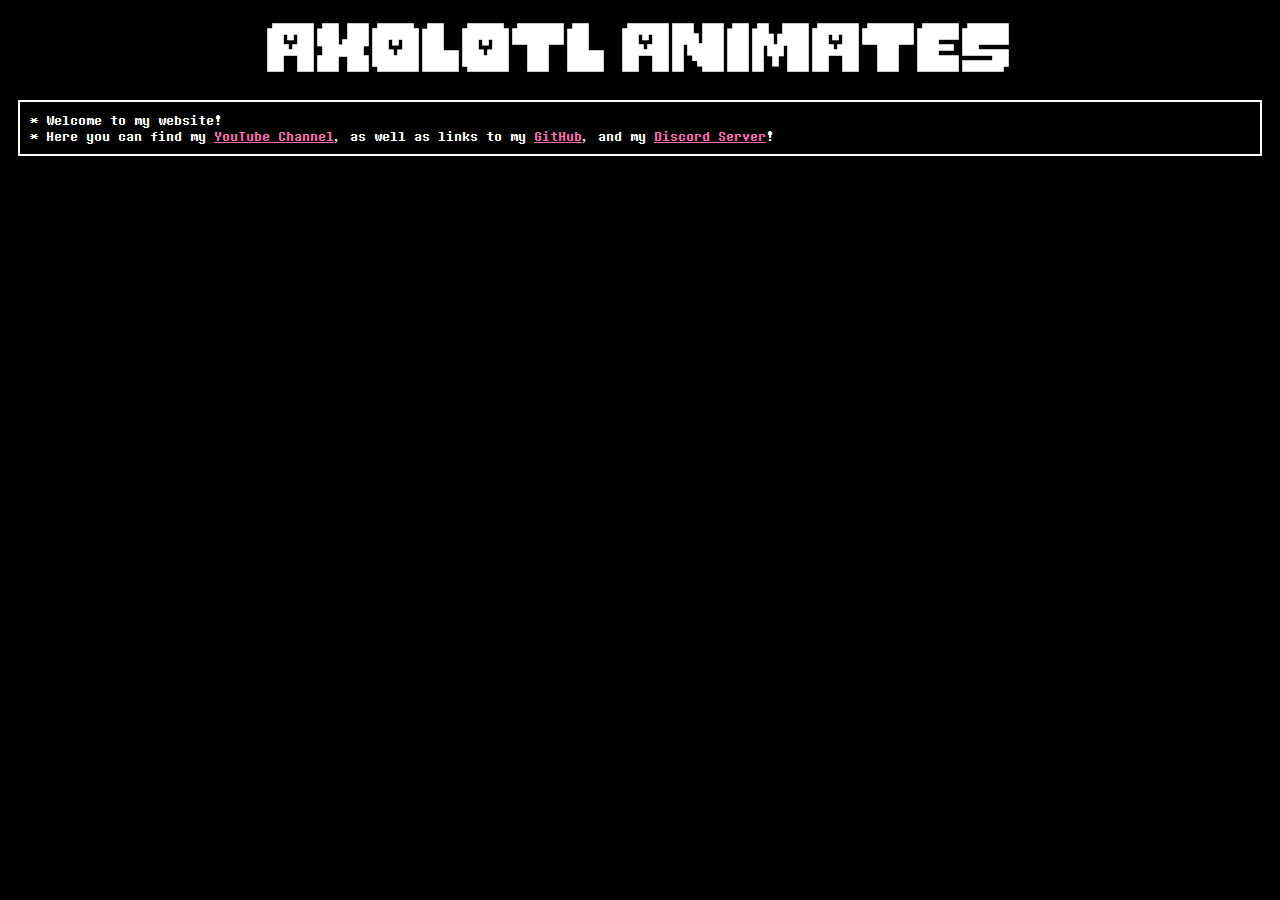
<file: index.html>
<!DOCTYPE html>
<html>

<head>
    <link rel="icon" href="Assets/icon.ico">
    <title>Axolotl Animates!</title>
    <link rel="stylesheet" href="Assets/style.css">
</head>

<body>
    <h1>AXOLOTL ANIMATES</h1>
    <p>* Welcome to my website!<br>* Here you can find my <a
            href="https://www.youtube.com/@axolotldrawsandgames">YouTube Channel</a>, as well as links to my <a
            href="https://github.com/AxolotlIsSickOfThisShit">GitHub</a>, and my <a
            href="https://www.discord.gg/aT6xkvT2vm">Discord Server</a>!</p>
</body>

</html>
</file>
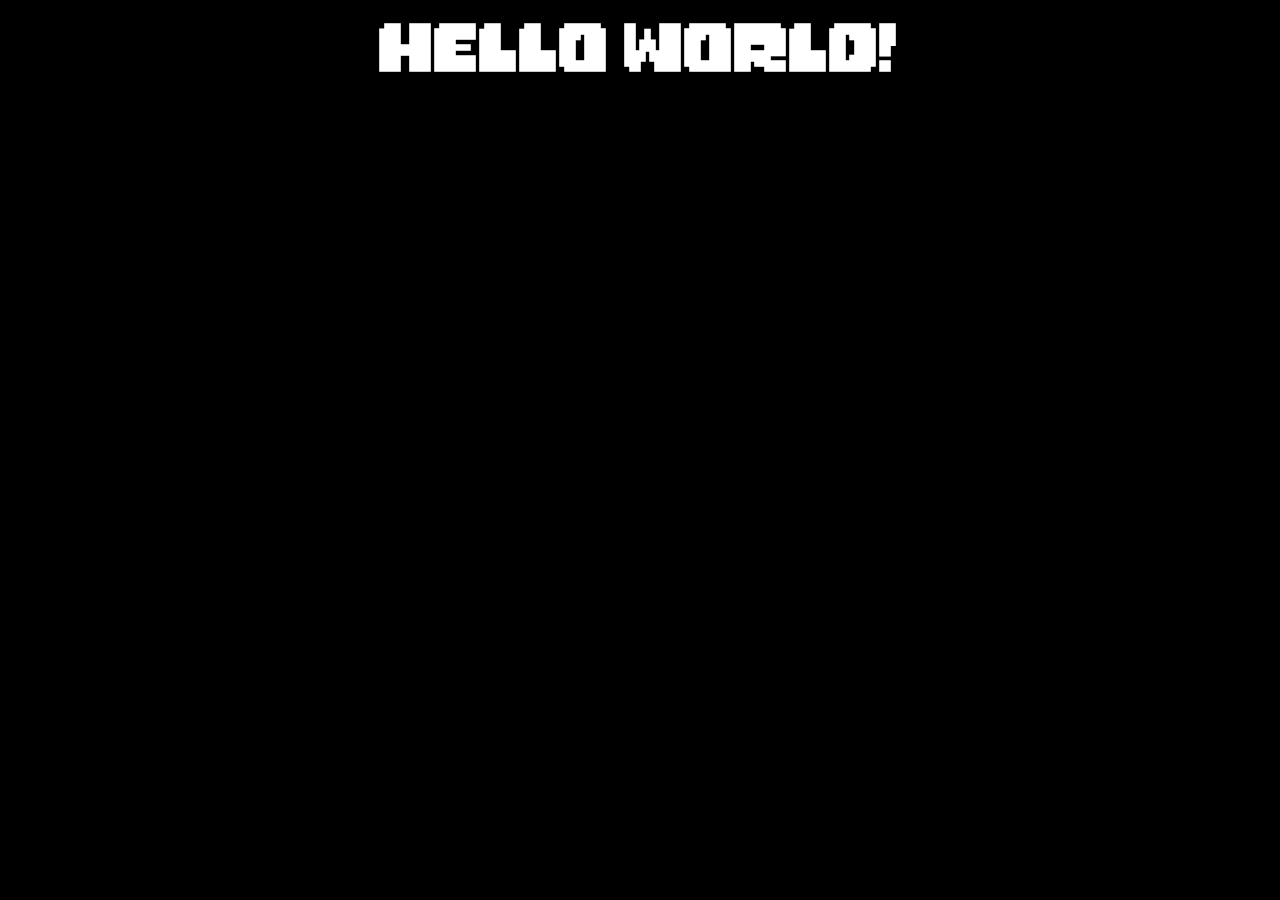
<file: Assets/index.html>
<!DOCTYPE html>
<html>
    <head>
        <title>Axolotl Animates</title>
        <link rel="stylesheet" href="style.css">
    </head>
    <body>
        <h1>Hello World!</h1>
    </body>

</html>
</file>
<file: Assets/style.css>
@font-face {
    font-family: 'Monster Friend Fore Regular';
    src: url("MonsterFriendFore.otf");
}

@font-face {
    font-family: 'Determination Sans Web';
    src: url("DeterminationSansWebRegular-369X.otf");
}

@font-face {
    font-family: 'Determination Mono Web';
    src: url("DeterminationMonoWebRegular-Z5oq.otf");
}

body {
    background-color: black;
}

h1 {
    font-family: "Monster Friend Fore Regular";
    color: white;
    display: block;
    text-align: center;
    margin: 25px auto;
    font-size: 50px;
}

h2 {
    font-family: "Determination Mono Web";
    color: yellow;
    display: block;
    text-align: center;
    margin: 0 auto;
    font-size: 25px;
}

p {
    border: 2.5px solid white;
    display: block;
    margin: 5px 10px;
    font-size: 12;
    padding: 10px;
    font-family: "Determination Mono Web";
    color: white;
}

b {
    font-weight: normal;
    color: yellow;
}

a {
    color: hotpink;
}
</file>
